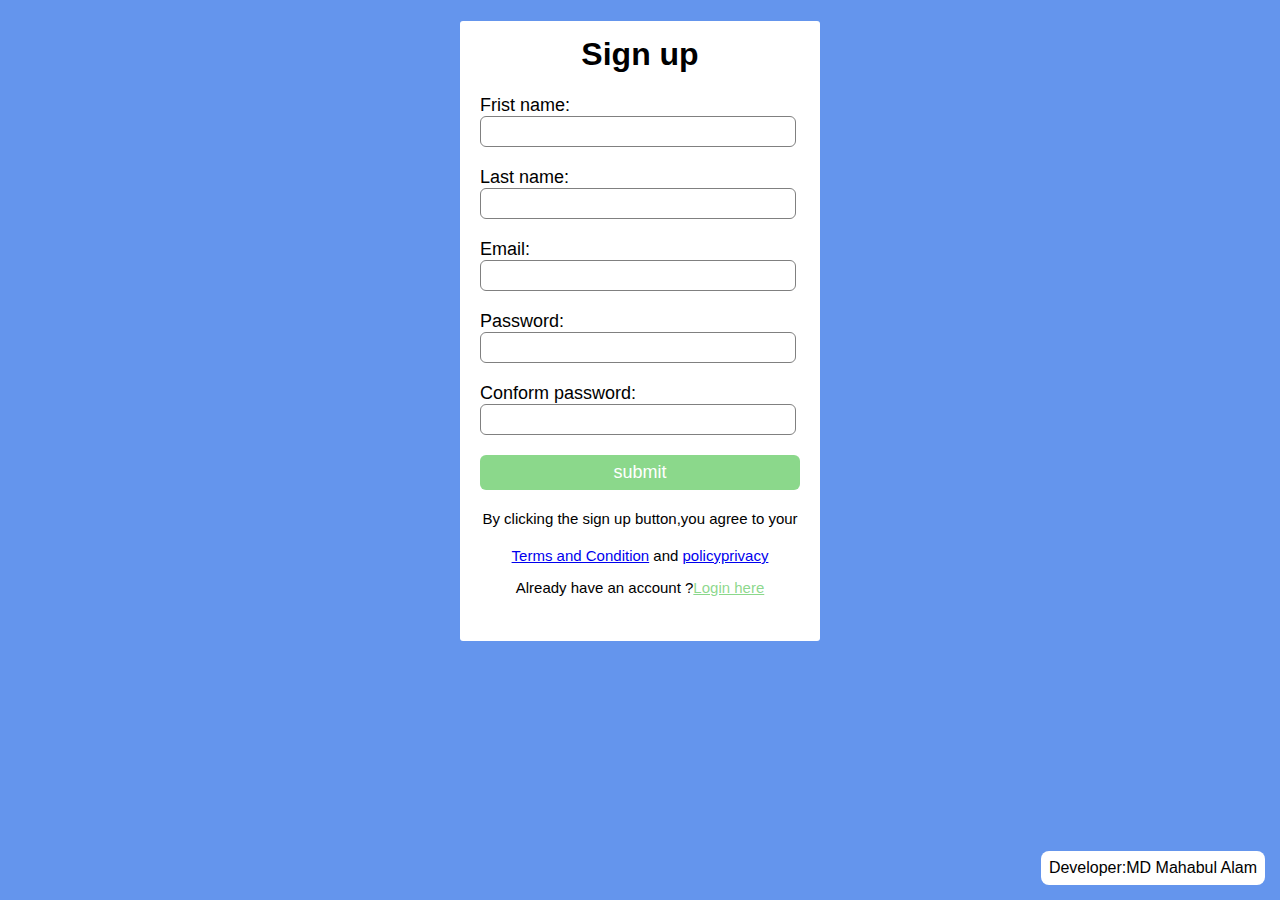
<file: index.html>
<!DOCTYPE html>
<html lang="en">
<head>
    <meta charset="UTF-8">
    <meta http-equiv="X-UA-Compatible" content="IE=edge">
    <meta name="viewport" content="width=device-width, initial-scale=1.0">
    <title>login & Registration</title>
    <link rel="stylesheet" href="style.css">
    <link href="https://fonts.googleapis.com/css2?family=Poppins:ital,wght@0,300;1,200&display=swap" rel="stylesheet">
</head>
<body>
    <div class="Signup-box">

        <h1>Sign up</h1>
        <form>

            <label for="">Frist name:</label>
            <input type="text"placeholder=""> <br>
            <label for="">Last name:</label>
            <input type="text"placeholder=""> <br>
            <label for="">Email:</label>
            <input type="text"placeholder=""><br>
            <label for="">Password:</label>
            <input type="password"placeholder=""><br>
            <label for="">Conform password:</label>
            <input type="password"placeholder=""> <br>
            <input type="button" value="submit"
            
            >
        </form>

        <p>By clicking the sign up button,you agree to your</p>
        <p><a href="#">Terms and Condition</a> and <a href="#">policyprivacy</a></p>
        
        <p class="para-2">Already have an account ?<a href="login.html">Login here</a></p>
    </div>

<footer>
    <span>Developer:MD Mahabul Alam
</footer>
    
</body>
</html>
</file>
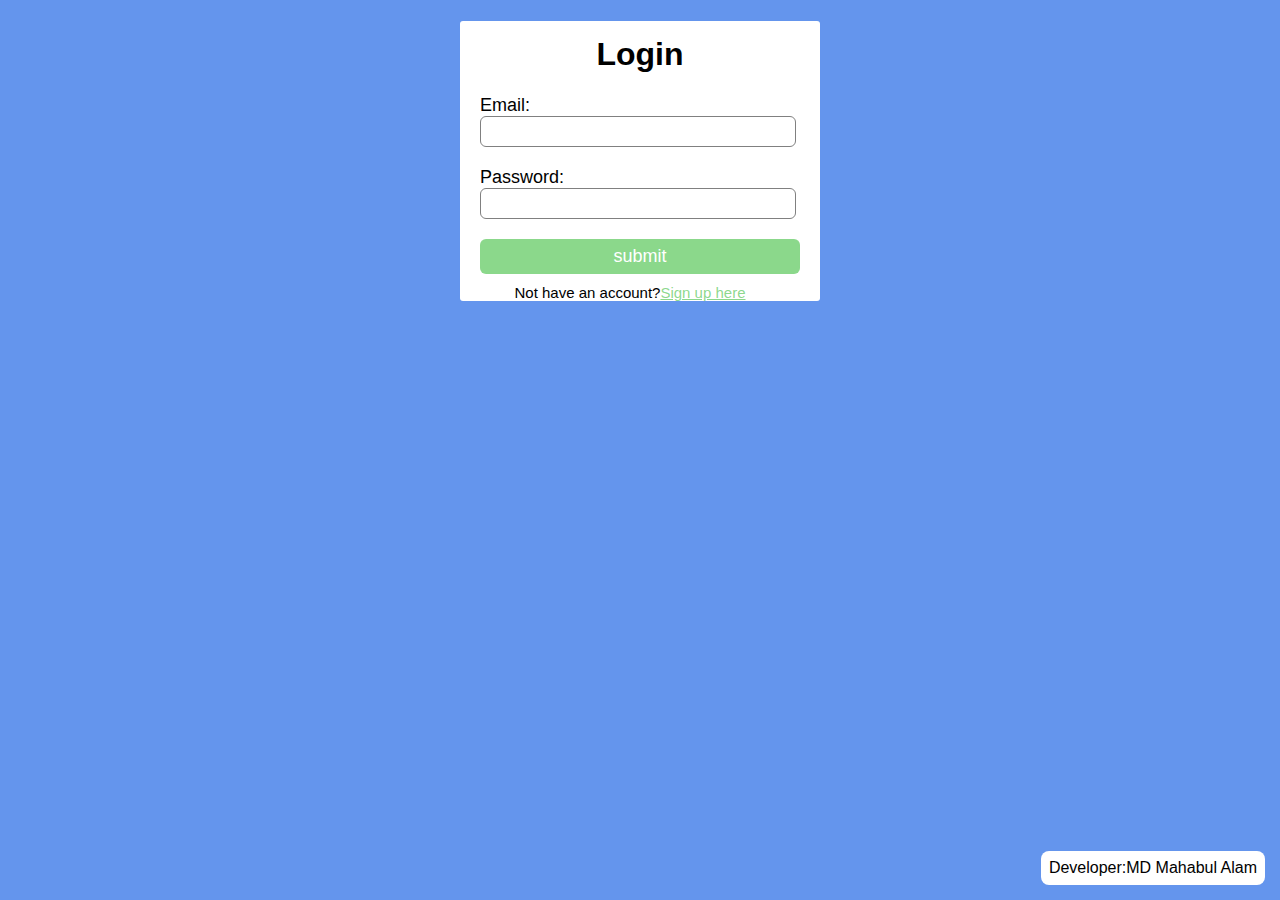
<file: login.html>
<!DOCTYPE html>
<html lang="en">
<head>
    <meta charset="UTF-8">
    <meta http-equiv="X-UA-Compatible" content="IE=edge">
    <meta name="viewport" content="width=device-width, initial-scale=1.0">
    <title>Login</title>
    <link rel="stylesheet" href="style.css">
    <link href="https://fonts.googleapis.com/css2?family=Poppins:ital,wght@0,300;1,200&display=swap" rel="stylesheet">

</head>
<body>
    <div class="login-box">
        <h1>Login</h1>
        <form>
            <label for="">Email:</label>
            <input type="text"placeholder=""><br>
            <label for="">Password:</label>
            <input type="password"placeholder=""><br>
            <input type="button" value="submit">
           
            <p class="para-2">Not have an account?<a href="index.html">Sign up here</a>
        </form>
    </div>

        <footer>
            <span>Developer:MD Mahabul Alam</span>
        </footer>
</body>
</html>
</file>
<file: style.css>
body{
    background-color: cornflowerblue;
    font-family: 'Roboto',sans-serif;
}
.Signup-box{
    width: 360px;
    height: 620px;
    margin: auto;
    background-color: white;
    border-radius: 3px;
}
.login-box{
    width: 360px;
    height: 280px;
    margin: auto;
    border-radius: 3px;
    background-color: white;
}


h1{
    text-align: center;
    padding-top: 15px;
}

form{
    width: 300px;
    margin-left: 20px;
}

form label{
    display: flex;
    margin-top: 20px;
    font-size: 18px;
}
form input{
    width: 100%;
    padding: 7px;
    border: none;
    border: 1px solid gray;
    border-radius: 6px;
    outline: none;
}

input[type="button"]{
    width: 320px;
    height: 35px;
    margin-top: 20px;
    border: none;
    background-color: #49c149a2;
    color: white;
    font-size: 18px;

}

p{
    text-align:center;
    margin-top: 20px;
    font-size: 15px;

}
.para-2{
    text-align: center;
    font-size: 15px;
    margin-top: 10px;

}
.para-2 a{
    color: #49c149a2;
}

footer{
    position: absolute;
    bottom: 15px;
    right: 15px;
    padding: 8px;
    background-color: white;
    border-radius: 8px;
}
</file>
